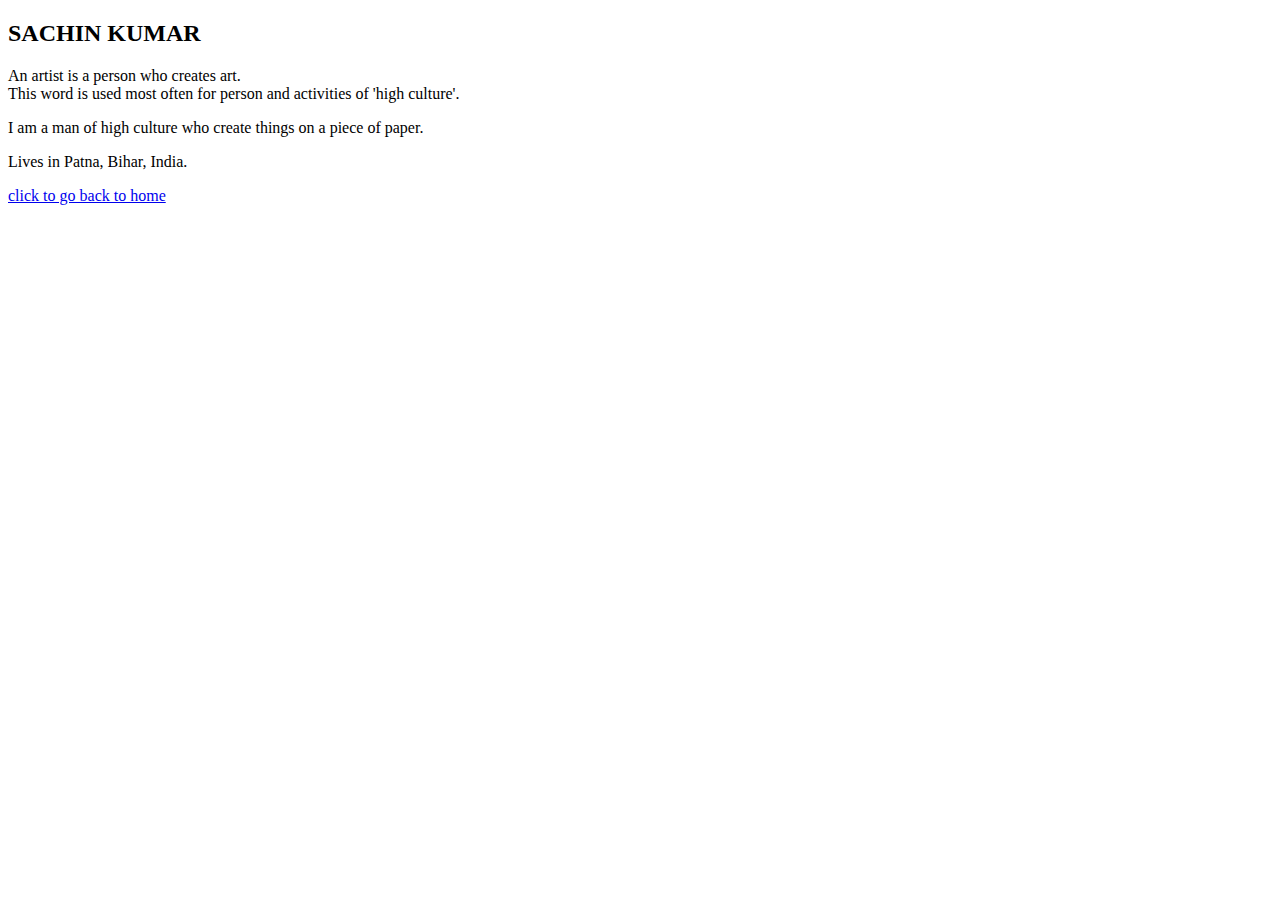
<file: about.html>
<!DOCTYPE html>
<html>
<head>
    <meta charset="utf-8"/>
    <title>About me</title>
    
</head>
<body>
    <h2>SACHIN KUMAR</h2>
    <p>An artist is a person who creates art.<br>This word is used most often for person and activities of 'high culture'.</p>
    <p>I am a man of high culture who create things on a piece of paper.</p>
    <p>Lives in  Patna, Bihar, India.</p>
    <a href="index.html">click to go back to home</a>
</body>
</html>
</file>
